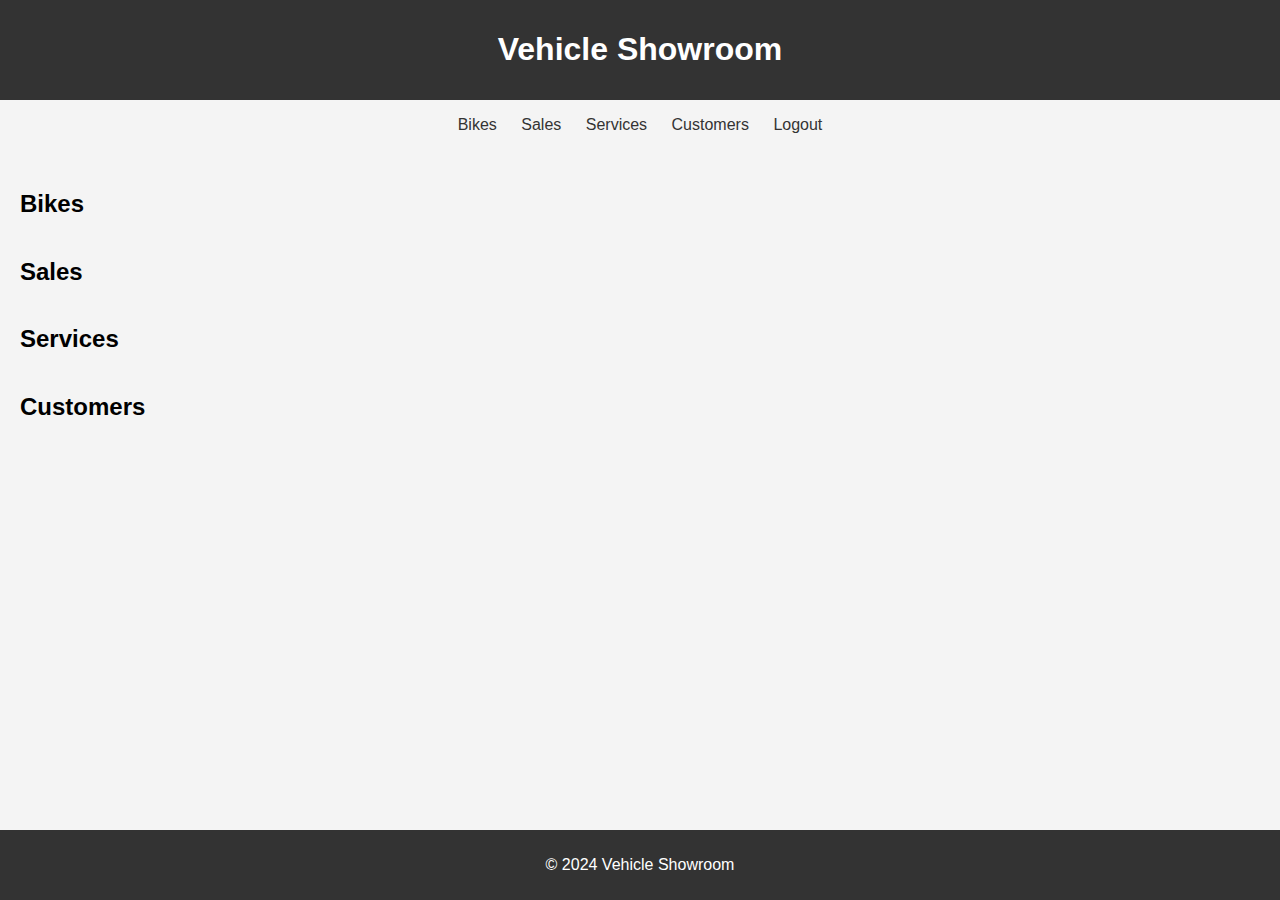
<file: index.html>
<!DOCTYPE html>
<html lang="en">
<head>
    <meta charset="UTF-8">
    <meta name="viewport" content="width=device-width, initial-scale=1.0">
    <title>Vehicle Showroom</title>
    <link rel="stylesheet" href="styles.css">
</head>
<body>
    <header>
        <h1>Vehicle Showroom</h1>
    </header>
    <nav>
        <ul>
            <li><a href="#bikes" onclick="fetchData('bikes')">Bikes</a></li>
            <li><a href="#sales" onclick="fetchData('sales')">Sales</a></li>
            <li><a href="#services" onclick="fetchData('services')">Services</a></li>
            <li><a href="#customers" onclick="fetchData('customers')">Customers</a></li>
            <li><a href="/logout">Logout</a></li> <!-- Added Logout Link -->
        </ul>
    </nav>
    <main>
        <section id="bikes">
            <h2>Bikes</h2>
            <div id="bike-list"></div>
        </section>
        <section id="sales">
            <h2>Sales</h2>
            <div id="sales-list"></div>
        </section>
        <section id="services">
            <h2>Services</h2>
            <div id="services-list"></div>
        </section>
        <section id="customers">
            <h2>Customers</h2>
            <div id="customers-list"></div>
        </section>
    </main>
    <footer>
        <p>&copy; 2024 Vehicle Showroom</p>
    </footer>
    <script src="scripts.js"></script>
</body>
</html>
</file>
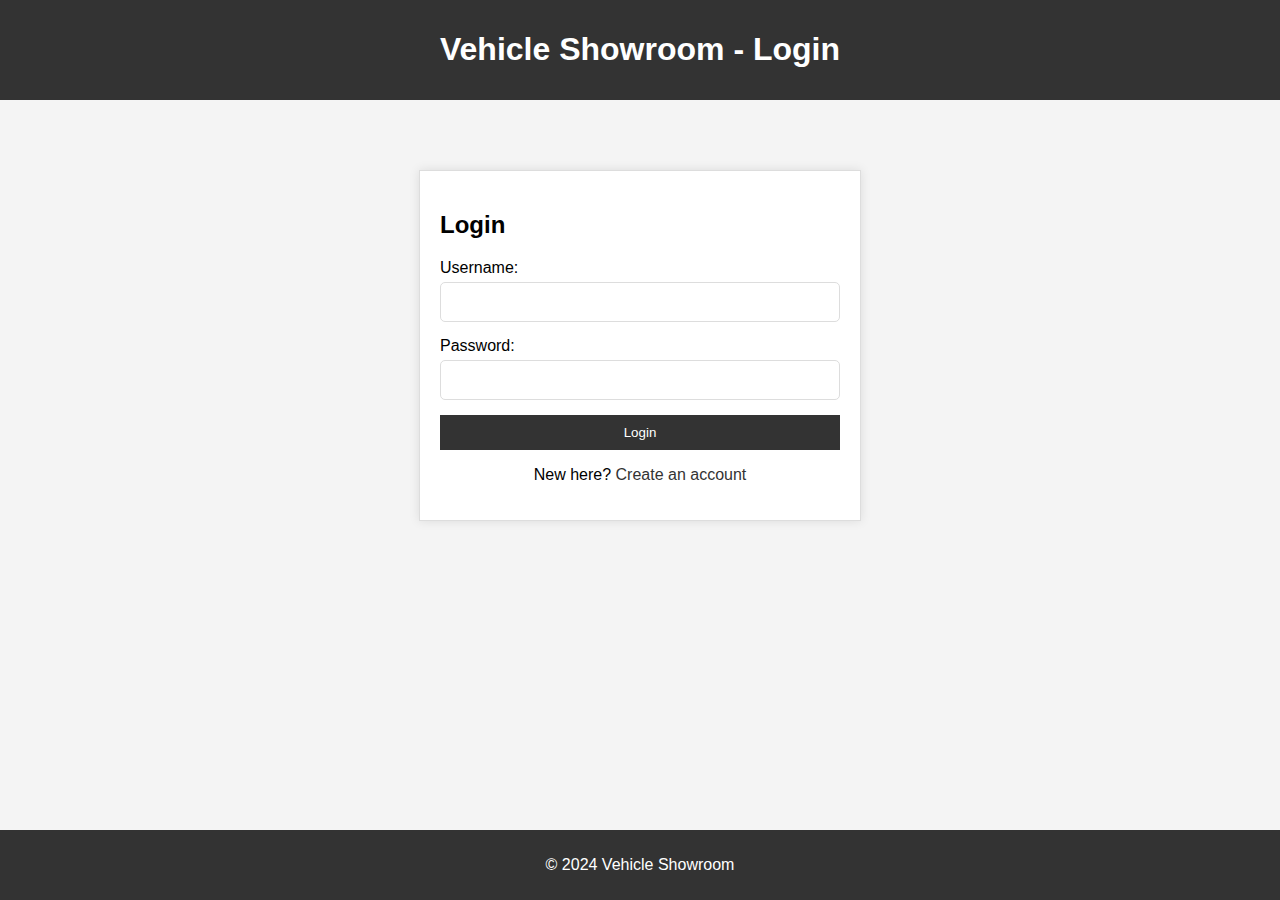
<file: login.html>
<!DOCTYPE html>
<html lang="en">
<head>
    <meta charset="UTF-8">
    <meta name="viewport" content="width=device-width, initial-scale=1.0">
    <title>Login - Vehicle Showroom</title>
    <link rel="stylesheet" href="styles.css">
</head>
<body>
    <header>
        <h1>Vehicle Showroom - Login</h1>
    </header>
    <main>
        <div id="login-container">
            <form id="login-form">
                <h2>Login</h2>
                <label for="username">Username:</label>
                <input type="text" id="username" name="username" required>
                <label for="password">Password:</label>
                <input type="password" id="password" name="password" required>
                <button type="submit">Login</button>
                <p>New here? <a href="#" id="signup-link">Create an account</a></p>
            </form>
            <form id="signup-form" style="display:none;">
                <h2>Signup</h2>
                <label for="new-username">Username:</label>
                <input type="text" id="new-username" name="new-username" required>
                <label for="new-password">Password:</label>
                <input type="password" id="new-password" name="new-password" required>
                <button type="submit">Signup</button>
                <p>Already have an account? <a href="#" id="login-link">Login here</a></p>
            </form>
        </div>
    </main>
    <footer>
        <p>&copy; 2024 Vehicle Showroom</p>
    </footer>
    <script src="login.js"></script>
</body>
</html>
</file>
<file: styles.css>
/* General Styles */
body {
    font-family: Arial, sans-serif;
    margin: 0;
    padding: 0;
    background-color: #f4f4f4;
}

header {
    background: #333;
    color: white;
    padding: 10px 0;
    text-align: center;
}

nav ul {
    list-style: none;
    padding: 0;
    text-align: center;
}

nav ul li {
    display: inline;
    margin: 0 10px;
}

nav ul li a {
    color: #333;
    text-decoration: none;
}

main {
    padding: 20px;
}

footer {
    background: #333;
    color: white;
    text-align: center;
    padding: 10px 0;
    position: fixed;
    width: 100%;
    bottom: 0;
}

#bike-list, #sales-list, #services-list, #customers-list {
    display: flex;
    flex-wrap: wrap;
}

.bike-item, .sales-item, .services-item, .customers-item {
    border: 1px solid #ddd;
    margin: 10px;
    padding: 10px;
    width: calc(25% - 40px);
    background-color: #fff;
}

/* Styles for the login page */
#login-container {
    max-width: 400px;
    margin: 50px auto;
    padding: 20px;
    background-color: #fff;
    border: 1px solid #ddd;
    box-shadow: 0 0 10px rgba(0, 0, 0, 0.1);
}

#login-container form {
    display: flex;
    flex-direction: column;
}

#login-container label {
    margin-bottom: 5px;
}

#login-container input {
    margin-bottom: 15px;
    padding: 10px;
    font-size: 16px;
    border: 1px solid #ddd;
    border-radius: 5px;
}

#login-container button {
    padding: 10px;
    background-color: #333;
    color: white;
    border: none;
    cursor: pointer;
}

#login-container button:hover {
    background-color: #555;
}

#login-container p {
    text-align: center;
}

#login-container a {
    color: #333;
    text-decoration: none;
}
</file>
